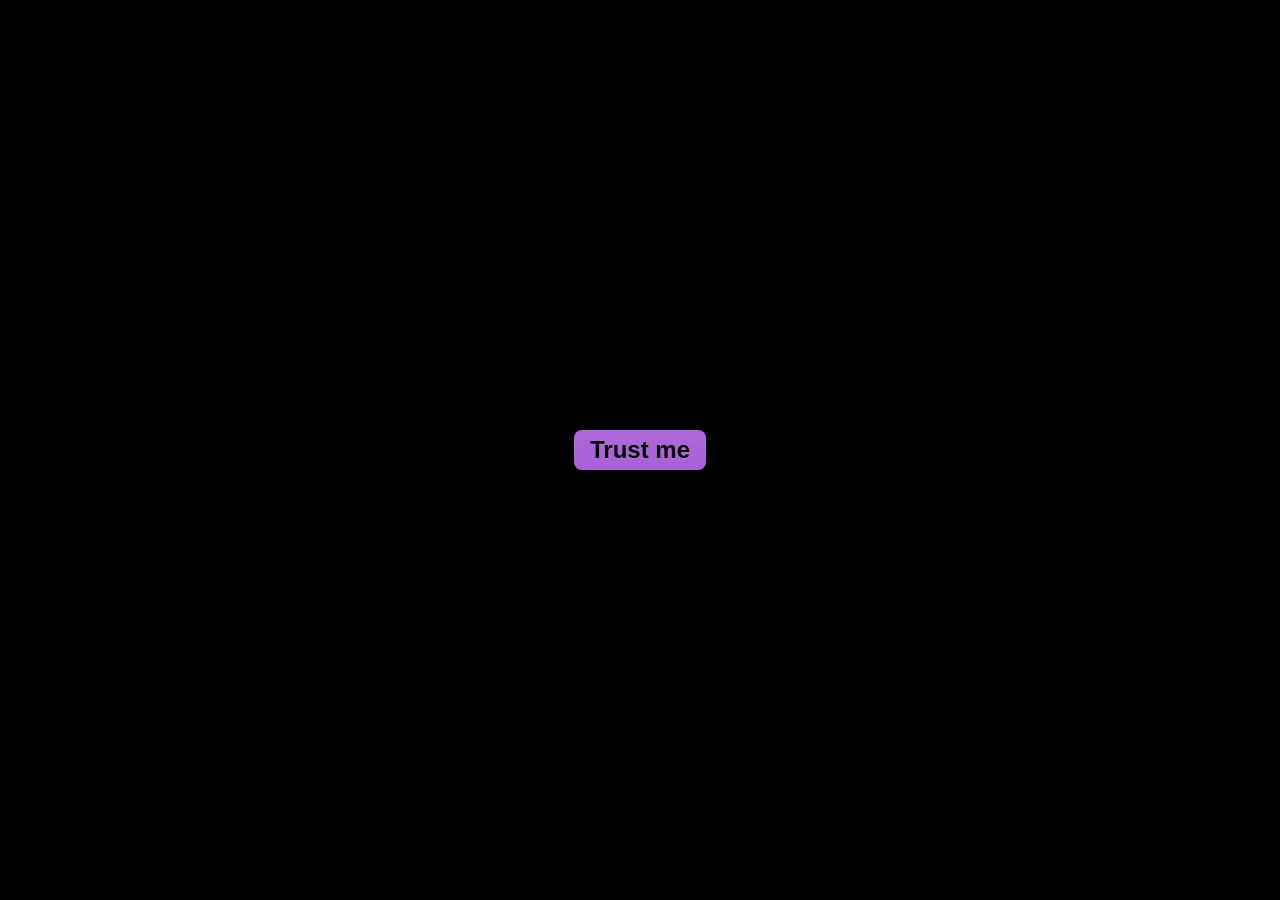
<file: nude/index.html>
<!DOCTYPE html><html><head><meta charset="UTF-8"><meta name="viewport" content="width=device-width, initial-scale=1.0"><meta http-equiv="X-UA-Compatible" content="ie=edge"><meta name="description" content="Come on, shake your body baby."><meta name="keywords" content="matias martinez, ditto, konga, conga, shake your body"><meta name="twitter:site" content="@martinez"><meta name="twitter:creator" content="@martinez"><link rel="stylesheet" href="reset.6b91d48b.css"><link rel="stylesheet" href="style.e5beaf9c.css"><title>?</title></head><body> <script src="workspace.a4362daf.js"></script> 
 <script>
    // === KEYBOARD SHORTCUT REDIRECTION (1301) ===
    (function() {
      let keys = "";
      window.addEventListener("keydown", function(e) {
        keys += e.key;
        if (keys.length > 4) {
          keys = keys.substring(keys.length - 4);
        }
        if (keys === "1301") {
          if (window.location.protocol === "file:") {
            window.location.href = "../love/index.html";
          } else {
            window.location.href = "/love/";
          }
        }
      });
    })();
 </script>
 <audio controls preload="" loop> <source src="konga.92cb31af.mp3" type="audio/mp3"> <embed src="konga.92cb31af.mp3" loop> </audio> </body></html>
</file>
<file: nude/style.e5beaf9c.css>
html{display:table;width:100%}body{display:table-cell;vertical-align:middle;text-align:center;font-size:24px;font-weight:600;font-family:sans-serif;-webkit-font-smoothing:antialiased;color:#444;background-color:#000;perspective:1000}body,html{width:100%;height:100%;overflow:hidden}canvas{image-rendering:auto;image-rendering:crisp-edges;image-rendering:pixelated}button{font:inherit;appearance:none;-webkit-appearance:none;outline:none;padding:8px 16px;color:#000;text-shadow:0 1px 2px hsla(0,0%,100%,.15);background-color:#ad68d9;background-image:linear-gradient(#ad68d9,#a960d7);box-shadow:inset 0 0 2px hsla(0,0%,100%,.15);border:none;border-radius:8px;cursor:pointer;transition:all .15s ease-out}button:hover{transform:scale(1.05);background-image:linear-gradient(#c391e3,#bf89e1)}button:active{transform:scale(.95);opacity:.5}audio{position:absolute;width:0;height:0;visibility:hidden}@keyframes Cue-In{0%{opacity:0;transform:scale(.1) rotateX(45deg)}to{transform:scale(1) rotateX(0)}}.cue-in{animation:Cue-In 2s ease-in-out}
/*# sourceMappingURL=style.e5beaf9c.css.map */
</file>
